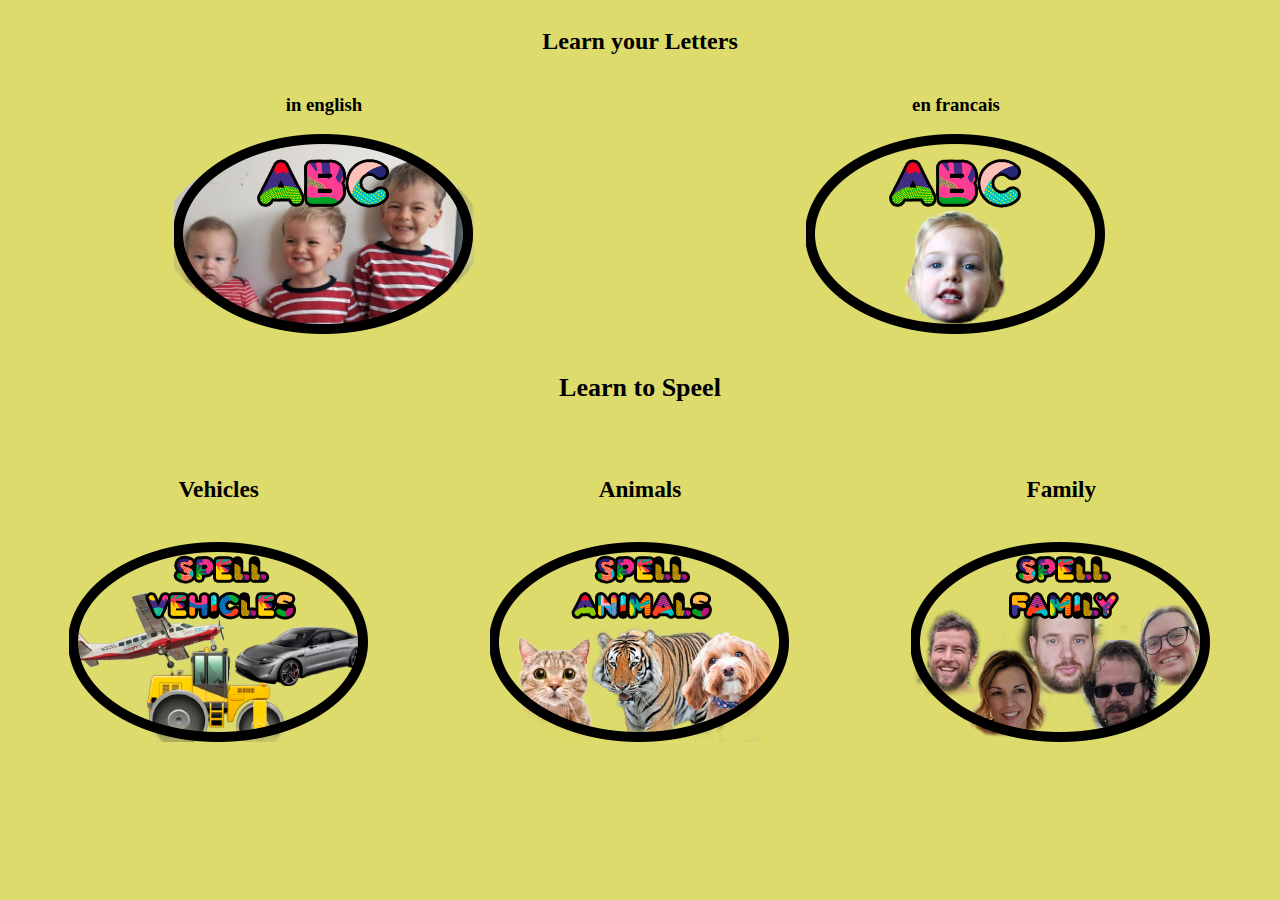
<file: index.html>
<!DOCTYPE html>
<html>

<head>
  <title>Harvey Animation Test </title>
  <link href="./style.css" type="text/css" rel="stylesheet">
</head>



<body>
  <div id="abc">
    <div class="abcheader">
      <h2>Learn your Letters</h2>
    </div>

    <div>
      <h3>in english</h3>
      <a href="./abc.html"><img onclick="createUser('harvey')" src="./img/Abc.png" alt="english abc" />
      </a>
    </div>
    <div>
      <h3>en francais</h3>
      <a href="./abc.html"><img onclick="createUser('emma')" src="./img/fAbc.png" alt="french abc button" />
      </a>
    </div>
  </div>

  <div id="spell">
    <div class="spellheader">
      <h4>Learn to Speel</h4>

    </div>
    <div class="versions">
      <div class="selectuser">
        <h5>Vehicles</h5>
        <a href="./indexspell.html"><img onclick="createUser('airplane')" src="./img/spellVehicles.png"
            alt="your eldest boy" />
        </a>
      </div>
      <div class="selectuser">
        <h5> Animals</h5>
        <a href="./indexspell.html"><img onclick="createUser('cat')" src="./img/spellAnimals.png"
            alt="your eldest boy" />
        </a>
      </div>
      <div class="selectuser">
        <h5>Family</h5>
        <a href="./indexspell.html"><img onclick="createUser('harvey')" src="./img/spellFamily.png"
            alt="your eldest boy" />
        </a>
      </div>
    </div>
  </div>

  <script src="matter.js"></script>


</body>


</html>

<script>


  function createUser(who) {
    localStorage.setItem("test1", who);
  }
  // console.log(who);
  function showOption() {
    var arrayOfElements = document.getElementsByClassName('selectuser');
    var lengthOfArray = arrayOfElements.length;
    for (var i = 0; i < lengthOfArray; i++) {
      arrayOfElements[i].style.display = 'inline';
    }
  }
  function showOptionB() {
    var arrayOfElements = document.getElementsByClassName('selectuserb');
    var lengthOfArray = arrayOfElements.length;
    for (var i = 0; i < lengthOfArray; i++) {
      arrayOfElements[i].style.display = 'inline';
    }
  }

  var images = new Array()
  function preload() {
    for (i = 0; i < preload.arguments.length; i++) {
      images[i] = new Image()
      images[i].src = preload.arguments[i]
    }
  }
  preload('./img/harveyAnim/lookdown.png', './img/harveyAnim/lookdown.png', './img/harveyAnim/lookdownalso.png', './img/harveyAnim/lookdownalso2.png',
    './img/harveyAnim/lookleft.png', './img/harveyAnim/lookup.png', './img/harveyAnim/lookwayleft.png', './img/harveyAnim/lookwayright.png', './img/harveyAnim/base.png', './img/harveyAnim/animArmPump1.png', './img/harveyAnim/animArmPump2.png', './img/harveyAnim/animArmPump1.png',
    './img/harveyAnim/base.png', './img/harveyAnim/winner1.png', './img/harveyAnim/winner2.png', './img/harveyAnim/winner1.png', './img/emmaAnim/lookDown.png', './img/emmaAnim/lookLeft.png', './img/emmaAnim/lookRight.png', './img/emmaAnim/lookRightUp.png',
    './img/emmaAnim/lookUp.png', './img/emmaAnim/lookLeftUp.png', './img/emmaAnim/base.png', './img/emmaAnim/base.png', './img/emmaAnim/wrong1.png', './img/emmaAnim/wrong2.png', './img/emmaAnim/wrong3.png',
    './img/emmaAnim/right1.png', './img/emmaAnim/right2.png', './img/emmaAnim/right3.png', './img/emmaAnim/win1.png', './img/emmaAnim/win2.png', './img/emmaAnim/win3.png', './img/harveyAnim/wrong1.png', './img/harveyAnim/wrong2.png', './img/harveyAnim/wrong3.png', './img/harveyAnim/wrong4.png',

  )
    //--><!]]>
</script>




</script>

<script src="matter.js"></script>
</file>
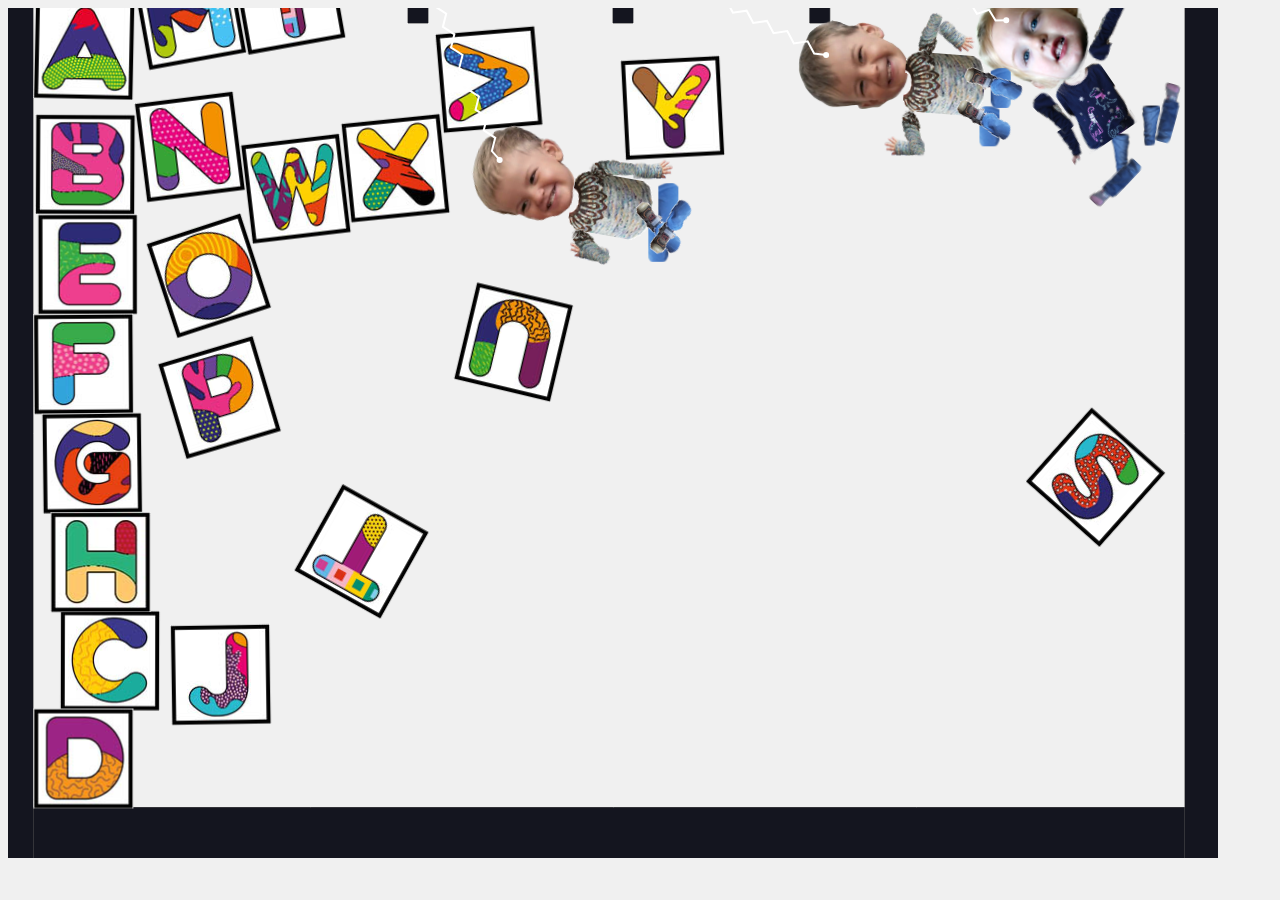
<file: abc.html>
<!DOCTYPE html>
<html>
  <head>
    <title>Harvey Animation Test </title>
    <link href="./harveystyle.css" type="text/css" rel="stylesheet">
  </head> 
  <body>
    
      <script src="matter.js"></script>
      <script src="ragDoll.js"></script>
      <script src="abc.js"></script>
      <script src="howler.js"></script> 
     
  </body>
</html>
</file>
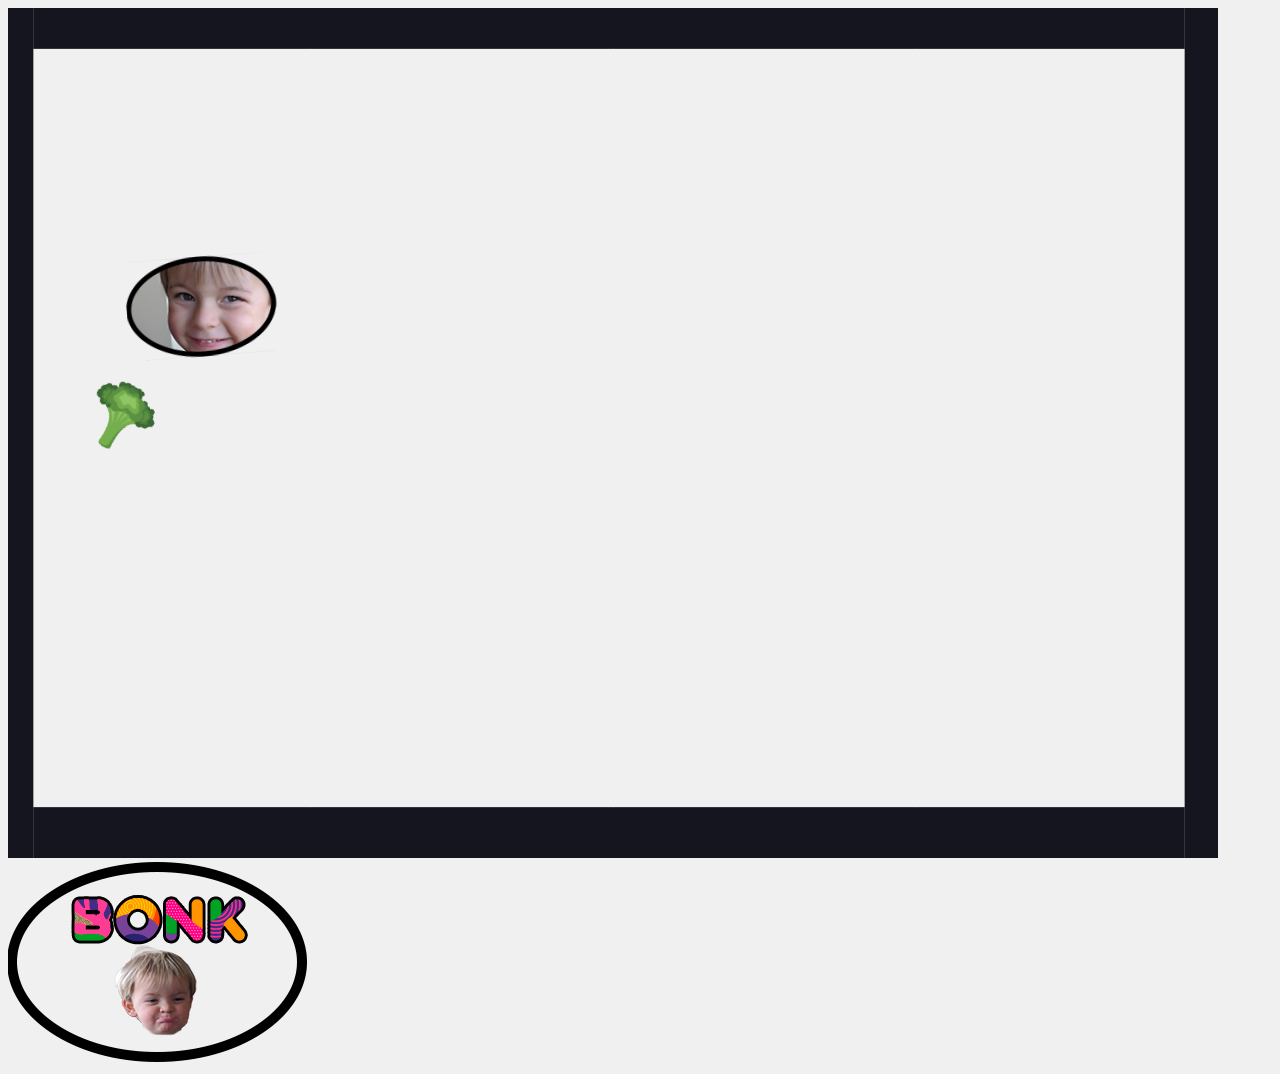
<file: bonk.html>
<!DOCTYPE html>
<html>

<head>
  <title>Harvey Test </title>
  <link href="./harveystyle.css" type="text/css" rel="stylesheet">

</head>


<body>


  <script src="matter.js"></script>
  <script src="ragDoll.js"></script>
  <script src="feed.js"></script>
  <script src="howler.js"></script>


</body>

</html>

</div>
<div>
  <img onclick="showOptionB()" src="./img/bonkButton.png" alt="your eldest boy" />

</div>
<div id="bonk">
  <a class="selectuserb" href="./feed.html"><img onclick="createUser('harvey')" src="./img/bonkHarvey.png"
      alt="your eldest boy" />
  </a>
  <a class="selectuserb" href="./feed.html"><img onclick="createUser('frank')" src="./img/bonkFrank.png"
      alt="your eldest boy" />
  </a>
  <a class="selectuserb" href="./feed.html"><img onclick="createUser('emma')" src="./img/bonkEmma.png"
      alt="your eldest boy" />
  </a>
</div>
</file>
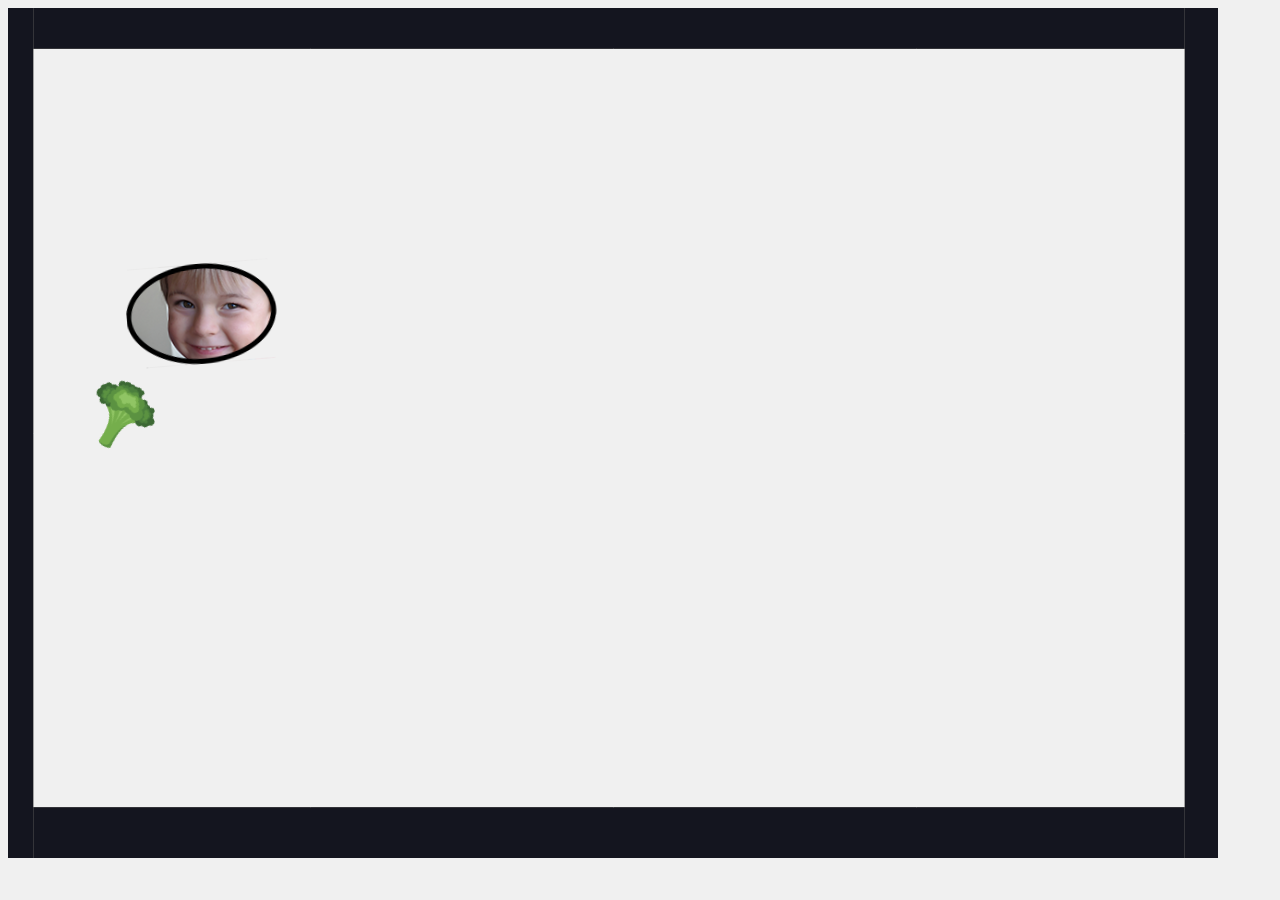
<file: feed.html>
<!DOCTYPE html>
<html>
<head>
  <title>Harvey Test </title>
  <link href="./harveystyle.css" type="text/css" rel="stylesheet">
 
</head>  


<body>
      
    
     <script src="matter.js"></script>
     <script src="ragDoll.js"></script>
     <script src="feed.js"></script>
     <script src="howler.js"></script> 
     
    
</body>

</html>
</file>
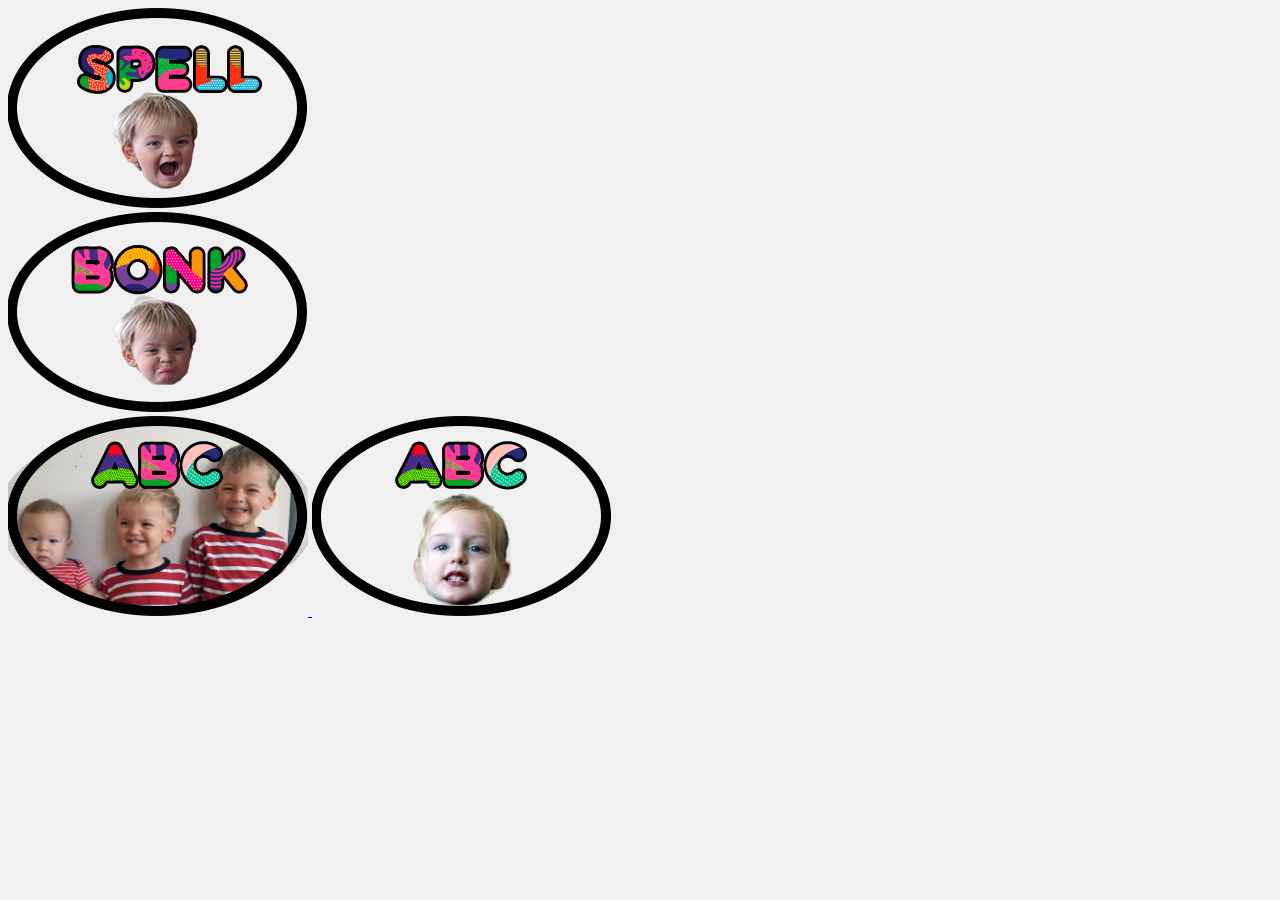
<file: feedindex.html>
<!DOCTYPE html>
<html>
<head>
  <title>Harvey Animation Test </title>
  <link href="./harveystyle.css" type="text/css" rel="stylesheet">
</head>  
</head>
<div id="wrapper">
<body>
  <div>
    <img onclick="showOption()" src="./img/spellButton.png" alt="your eldest boy"/>
    </a>
  </div>
  <div id ="spell">
    <a  class="selectuser" href="./indexspell.html" ><img onclick="createUser('harvey')" src="./img/spellHarvey.png" alt="your eldest boy"/>
    </a>
    <a class="selectuser"  href="./indexspell.html" ><img onclick="createUser('sol')" src="./img/spellSolomon.png" alt="your eldest boy"/>
    </a> 
    <a  class="selectuser" href="./indexspell.html" ><img onclick="createUser('frank')" src="./img/spellFrank.png" alt="your eldest boy"/>
    </a> 
    <a  class="selectuser" href="./indexspell.html" ><img onclick="createUser('alice')" src="./img/spellAlice.png" alt="your eldest boy"/>
    </a> 
    <a  class="selectuser" href="./indexspell.html" ><img onclick="createUser('andre')" src="./img/spellAndre.png" alt="your eldest boy"/>
    </a> 
    <a  class="selectuser" href="./indexspell.html" ><img onclick="createUser('luke')" src="./img/spellLuke.png" alt="your eldest boy"/>
    </a> 
    <a  class="selectuser" href="./indexspell.html" ><img onclick="createUser('vero')" src="./img/spellVero.png" alt="your eldest boy"/>
    </a> 
    <a  class="selectuser" href="./indexspell.html" ><img onclick="createUser('ben')" src="./img/spellBenjamin.png" alt="your eldest boy"/>
    </a>
    <a  class="selectuser" href="./indexspell.html" ><img onclick="createUser('emma')" src="./img/spellEmmanuelle.png" alt="your eldest boy"/>
    </a>  
 
  </div>
  <div>
    <img onclick="showOptionB()" src="./img/bonkButton.png" alt="your eldest boy"/>
   
  </div>
  <div id ="bonk">
    <a  class="selectuserb" href="./feed.html" ><img onclick="createUser('harvey')" src="./img/bonkHarvey.png" alt="your eldest boy"/>
    </a>
    <a class="selectuserb"  href="./feed.html" ><img onclick="createUser('frank')" src="./img/bonkFrank.png" alt="your eldest boy"/>
    </a> 
    <a  class="selectuserb" href="./feed.html" ><img onclick="createUser('emma')" src="./img/bonkEmma.png" alt="your eldest boy"/>
    </a> 
 
   
 
         
  <div id ="abc">
        <a  href="./abc.html" ><img onclick="createUser('harvey')"src="./img/Abc.png" alt="your eldest boy"/>
        </a> 
        <a  href="./abc.html" ><img onclick="createUser('emma')" src="./img/fAbc.png" alt="french abc button"/>
        </a> 
  </div>    
     <script src="matter.js"></script>
    
   
</body>
</div>
</html>

<script>


function createUser(who) {
  localStorage.setItem("test1", who);
}
// console.log(who);
function showOption(){
  var arrayOfElements=document.getElementsByClassName('selectuser');
var lengthOfArray=arrayOfElements.length;
for (var i=0; i<lengthOfArray;i++){
  arrayOfElements[i].style.display='inline';
}
}
function showOptionB(){
  var arrayOfElements=document.getElementsByClassName('selectuserb');
var lengthOfArray=arrayOfElements.length;
for (var i=0; i<lengthOfArray;i++){
  arrayOfElements[i].style.display='inline';
}
}
  
      var images = new Array()
      function preload() {
        for (i = 0; i < preload.arguments.length; i++) {
          images[i] = new Image()
          images[i].src = preload.arguments[i]
        }
      }
      preload(  './img/emmaAnim/lookDown.png','./img/emmaAnim/lookLeft.png','./img/emmaAnim/lookRight.png','./img/emmaAnim/lookRightUp.png',
    './img/emmaAnim/lookUp.png','./img/emmaAnim/lookLeftUp.png','./img/emmaAnim/base.png','./img/emmaAnim/base.png','./img/emmaAnim/wrong1.png','./img/emmaAnim/wrong2.png','./img/emmaAnim/wrong3.png',
    './img/emmaAnim/right1.png','./img/emmaAnim/right2.png','./img/emmaAnim/right3.png','./img/emmaAnim/win1.png','./img/emmaAnim/win2.png','./img/emmaAnim/win3.png', './img/harveyAnim/wrong1.png','./img/harveyAnim/wrong2.png','./img/harveyAnim/wrong3.png','./img/harveyAnim/wrong4.png',
    './img/harveyAnim/lookdown.png','./img/harveyAnim/lookdown.png','./img/harveyAnim/lookdownalso.png','./img/harveyAnim/lookdownalso2.png',
    './img/harveyAnim/lookleft.png','./img/harveyAnim/lookup.png','./img/harveyAnim/lookwayleft.png','./img/harveyAnim/lookwayright.png','./img/harveyAnim/base.png','./img/harveyAnim/animArmPump1.png','./img/harveyAnim/animArmPump2.png','./img/harveyAnim/animArmPump1.png',
    './img/harveyAnim/base.png','./img/harveyAnim/winner1.png','./img/harveyAnim/winner2.png','./img/harveyAnim/winner1.png'
                )
    //--><!]]>
  </script> 




</script>

<script src="matter.js"></script>
</file>
<file: style.css>
body {
  background-color: rgb(221, 219, 107);
}

#abc {
  display: flex;
  flex-wrap: wrap;
  justify-content: space-around;
  text-align: center;
}
.abcheader {
  width: 100%;
  margin: auto;
}
#spell {
  display: flex;
  justify-content: center;
  flex-wrap: wrap;
}
.spellheader {
  display: flex;
  flex-direction: column;
  justify-content: center;
  flex-basis: 100%;
  align-items: center;
  font-size: 26px;
}
.header img {
  max-width: 300px;
}
.versions {
  display: flex;
  flex-wrap: wrap;
  flex: 1 100%;
  justify-content: space-around;
  text-align: center;
  font-size: 28px;
}
</file>
<file: harveystyle.css>
body{
  
  background-color: rgb(240, 240, 240);  
  /* 
  background-image: url('./img/anim1f0.png'); */
  background-size: 300px 658px;
  
  background-repeat: no-repeat;
  
  background-position: 500px 44px; 
    
} 
#matter{
  position: absolute;
  
} 
.selectuser{
  display: none;
}
.selectuserb{
  display: none;
}
#warning-message { display: none; }
</file>
